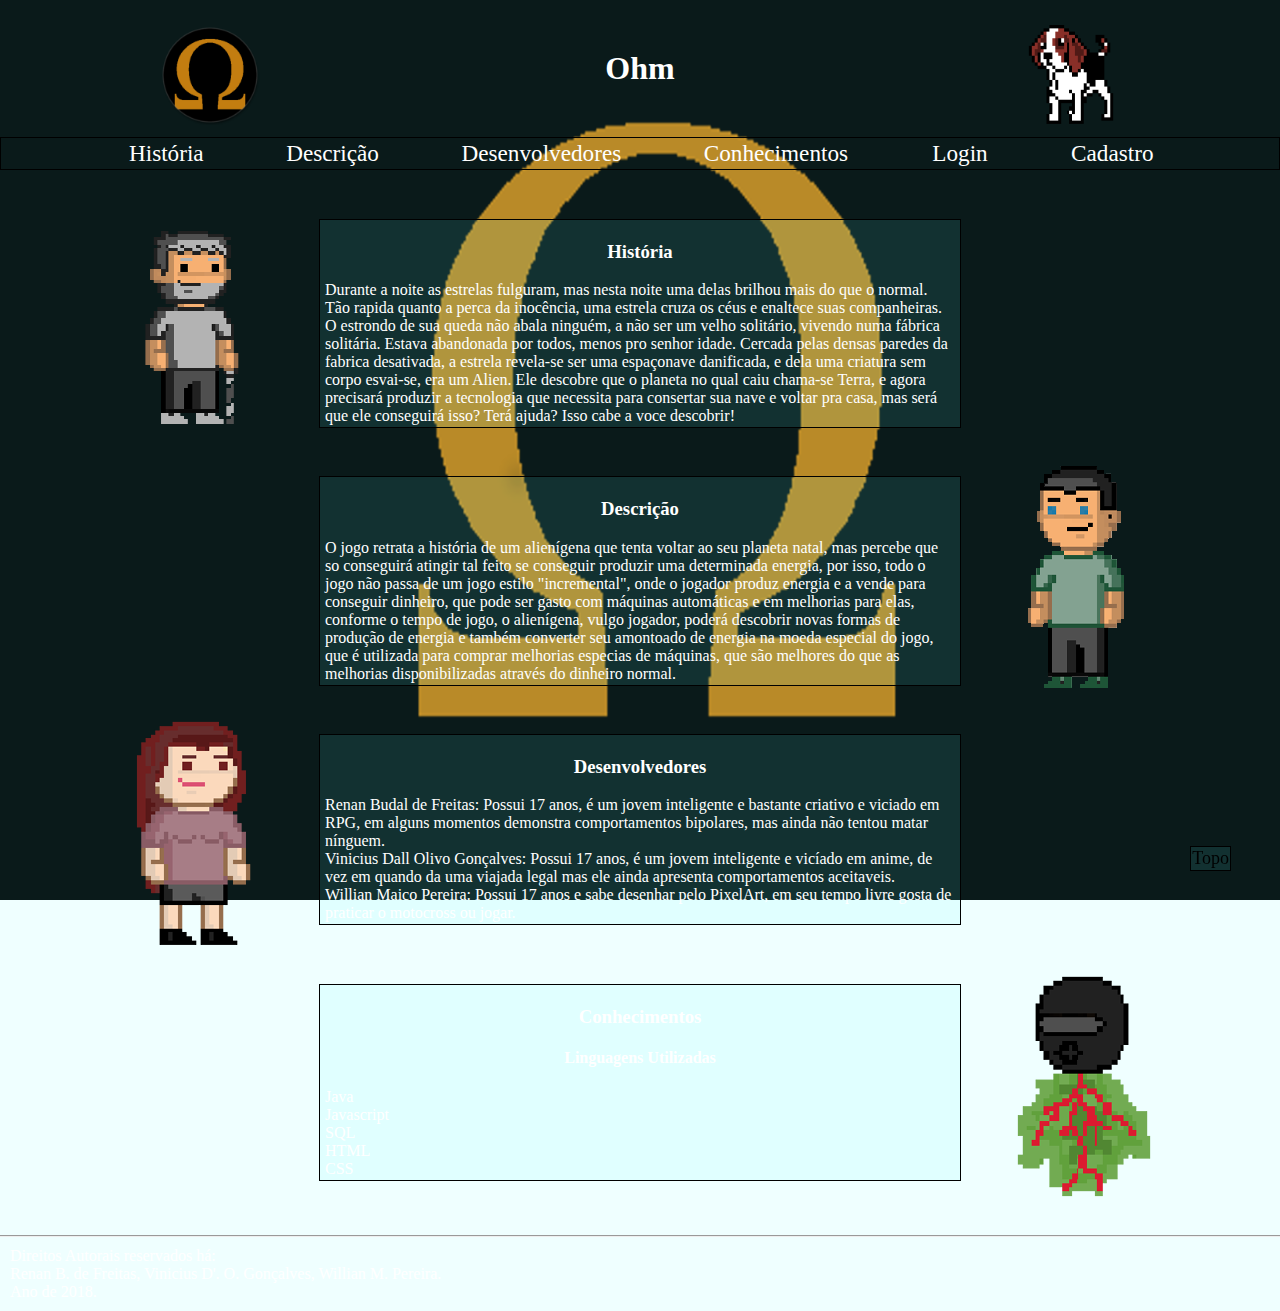
<file: index.html>
<!DOCTYPE html>
<html lang="pt-br">
<head>
    <meta charset="utf-8">
    <meta name="author" content="Renan B. de Freitas,Vinicus D. O. Gonçalves, Willian M. Pereira">
	<meta name="description" content="">
    <meta name="keywords" content="">
    <title>Ohm: Site do Jogo</title>
    <link rel="shortcut icon" href="css/imagens/logo2.ico">
    <link rel="stylesheet" type="text/css" href="css/css.css">
    <script src="https://code.jquery.com/jquery-3.3.1.min.js"></script>
    <!-- <script src="js/jquery-3.3.1.js"></script> -->
    <script src="js/jquery-ui.js"></script>
    <link rel="stylesheet" type="text/css" href="css/jquery-ui.css">		
    <script src="js/js.js"></script>

</head>
<body id="topo">
    <div class="corpo">
    <div class="logo">
            <img src="css/imagens/logo2.ico" class="imgem1 img" alt=""> 
            <h1>Ohm</h1>
            <img src="css/imagens/kitty.png" class="imgem2 img" alt="Kitty" title="Kitty">
    </div>
    <div class="nav_bar">
        <a href="#historia" class="menu_a"><div class="menu">História</div></a>
        <a href="#descricao" class="menu_a"><div class="menu">Descrição</div></a>
        <a href="#desenvolvedores" class="menu_a"><div class="menu">Desenvolvedores</div></a>
        <a href="#conhecimentos" class="menu_a"><div class="menu">Conhecimentos</div></a>
        <div class="menu login menu_a">
            <div class="menu"><p onclick="Mudarestado('loginD')">Login</p>
                <div class="login_form" id="loginD">
                    <fieldset id="login" class="visi login">
                      <form>
                          <div class="inputL">
                              <label>Login</label>
                              <input type="text" name="txtlogin" id="loginL">
                          </div>
                          <div class="inputL">
                              <label>Senha</label>
                              <input type="password" name="pwdsenha" id="senhaL">
                          </div>
                          <div class="esqueci">
                              <a onclick="esqueci()" class="link">Esqueci minha Senha?</a>
                          </div>
                          <div class="button">
                              <input type="button" value="Login" onclick="validarLogin()">
                              <input type="reset" value="Limpar">
                          </div>
                        </form>
                    </fieldset>
                </div>
            </div>
        </div>
        <div id="cadas" class="menu cadas menu_a">
            <div class="menu"><p onclick="Mudarestado('cadastroD')">Cadastro</p>
                <div class="cadastro" id="cadastroD">
                    <fieldset class="visi">
                      <form id="cadastro">
                            <div class="input">
                                <label>Nome:</label>
                                <input type="text" name="txtnome" id="nome">
                            </div>
                            <div class="input">
                                <label>Login:</label>
                                <input type="text" name="txtlogin" id="loginC">
                            </div>
                            <div class="input">
                                <label>E-mail:</label>
                                <input type="text" name="txtemail" id="email">
                            </div>
                            <div class="input">
                                <label>Nascimento:</label>
                                <input type="text" name="txtnascimento" id="nascimento">
                                </div>
                            <div class="input">
                                <label>Senha:</label>
                                <input type="password" name="pwdsenha" id="senhaC">
                            </div>
                            <div class="input">
                                <label>Confirmar Senha:</label>
                                <input type="password" name="pwdconfirSenha" id="conSe">
                            </div>
                            <div class="button">
                                <input type="button" value="Cadastrar" onclick="validarCadastro()">
                                <input type="reset" value="Limpar">
                            </div>
                        </form>
                    </fieldset>
                </div>
            </div>
        </div>
    </div>
    <div class="padrao">
        <img src="css/imagens/Josh.png" class="img1 img" alt="Josh" title="Josh">
        <div class="div" id="historia">
            <h3>História</h3>
            <p>Durante a noite as estrelas fulguram, mas nesta noite uma delas brilhou mais do que o normal. Tão rapida quanto a perca da inocência, uma estrela cruza os céus e enaltece suas companheiras. O estrondo de sua queda não abala ninguém, a não ser um velho solitário, vivendo numa fábrica solitária. Estava abandonada por todos, menos pro senhor idade. Cercada pelas densas paredes da fabrica desativada, a estrela revela-se ser uma espaçonave danificada, e dela uma criatura sem corpo esvai-se, era um Alien. Ele descobre que o planeta no qual caiu chama-se Terra, e agora precisará produzir a tecnologia que necessita para consertar sua nave e voltar pra casa, mas será que ele conseguirá isso? Terá ajuda? Isso cabe a voce descobrir!</p>
        </div>
        <span class="limpaFloat"></span>
        <img src="css/imagens/personagem5_i.png" class="img2 img" alt="Uma das versões do personagem principal" title="Uma das versões do personagem principal">
        <div class="div" id="descricao">
            <h3>Descrição</h3>
            <p>O jogo retrata a história de um alienígena que tenta voltar ao seu planeta natal, mas percebe que so conseguirá atingir tal feito se conseguir produzir uma determinada energia, por isso, todo o jogo não passa de um jogo estilo "incremental", onde o jogador produz energia e a vende para conseguir dinheiro, que pode ser gasto com máquinas automáticas e em melhorias para elas, conforme o tempo de jogo, o alienígena, vulgo jogador, poderá descobrir novas formas de produção de energia e também converter seu amontoado de energia na moeda especial do jogo, que é utilizada para comprar melhorias especias de máquinas, que são melhores do que as melhorias disponibilizadas através do dinheiro normal.</p>
        </div>
        <span class="limpaFloat"></span>
        <img src="css/imagens/Alicia.png" class="img1 img" alt="Alicia" title="Alicia">
        <div class="div" id="desenvolvedores">
            <h3>Desenvolvedores</h3>
            <p>
				Renan Budal de Freitas: Possui 17 anos, é um jovem inteligente e bastante criativo e viciado em RPG, em alguns momentos demonstra comportamentos bipolares, mas ainda não tentou matar nínguem.<br>
				Vinicius Dall Olivo Gonçalves: Possui 17 anos, é um jovem inteligente e vicíado em anime, de vez em quando da uma viajada legal mas ele ainda apresenta comportamentos aceitaveis.<br>
				Willian Maico Pereira: Possui 17 anos e sabe desenhar pelo PixelArt, em seu tempo livre gosta de praticar o motocross ou jogar.
			</p>
        </div>
        <span class="limpaFloat"></span>
        <img src="css/imagens/personagem_p_invertido.png" class="img2 img" alt="Personagem Principal" title="Personagem Principal">
        <div class="div" id="conhecimentos">
            <h3>Conhecimentos</h3>
            <h4>Linguagens Utilizadas</h4>
			<p>Java <br> Javascript <br> SQL <br> HTML <br> CSS</p>
        </div>
        <span class="limpaFloat"></span>
        <div class="topo">
            <a href="#topo">Topo</a>
        </div>
    </div>
    <div class="esqueci_senha" id="esqueci_senha">
        <p>Adicione se E-mail para receber via E-mail seu login e sua nova senha.</p>
        <label>E-mail:</label>
        <input  type="text" name="txtemail_esq" id="email_esq" maxlength="50">
        <button type="button" name="btnenviar" onclick="esqueciSenha()">Enviar</button>
    </div>
    <div id="msg"></div>
    </div>
    <hr class="footer_hr">
    <footer>
        Direitos Autorais reservados há: <br> Renan B. de Freitas, Vinicius D'. O. Gonçalves, Willian M. Pereira. <br> Ano de 2018.
    </footer>
</body>
</html>
</file>
<file: css/css.css>
/*
<------------Data de criação: 29/05/2018

<------------Data de Atualização: 25/06/2018

<------------Início do CSS do geral
*/

body{
    background-attachment: fixed;
    background-size: 100% 100%;
    background-image: url("imagens/logo.png");
    margin: 0;
    padding: 0;
    color: #ffffff;
}

.corpo{
    background-color: rgba(100, 255, 255, 0.1);
}

.logo{
    width: 100%;
    display: flex;
    text-align: center;
}

.logo h1{
    text-align: center;    
    margin: 50px 0px;
    width: 62.5%;
}

.logo .imgem1{
    margin: 25px 0 0px 12.5%; 
}
.logo .imgem2{
    margin: 25px 12.5% 0px 0px; 
}

p{
    margin: 0;
}

.img{
    width: 100px;
    height: 100px;
}

.menu{
    display: inline-block;
    margin: 0px 3%;
    background-color: transparent;
    cursor: pointer;
}

.menu_a{
    text-decoration: none;
    color: #ffffff;
}

.menu_a:hover{
    transition: 2s;
    color: rgba(184, 8, 8, 0.91);
}


.menu div{
    background-color: transparent;
}


.nav_bar{
    padding: 3px 0px; 
    box-shadow: inset 0 0 0 1px #000000;
    text-align: center;
    font-size: 145%;
    min-height: 27px;
}

.padrao{
    padding: 25px 0px;
    min-height: 374px;
}

.div{
    box-shadow: 0px 0px 0px 1px #000000;
    margin: 25px 25% 25px;
    padding: 2px 5px 2px;
    width: auto;
    background-color: rgba(100, 255, 255, 0.1);
}
.padrao h3, .padrao h2{
    text-align: center;
}

.padrao .img2{
    float: right;
    margin-right: 70px;
}

.padrao .img1{
    float: left;
    margin-left: 70px;
}

.padrao .img1, .padrao .img2{
    height: 250px;
    width: 250px;
}



h4{
    text-align: center;
}


.limpaFloat{
    clear: both;
    display: block;
}

.topo{
    position: fixed;
    padding: 1px;
    right: 50px;
    bottom: 30px;
    background: rgba(100, 255, 255, 0.1);
    font-size: 18px;
    box-shadow:  0px 0px 0px 1px #000;
}

.topo a{
    text-decoration: none;
    color: #000000;
}

#msg , .esqueci_senha{
    display: none;
}

footer{
    padding: 10px;
    background-color: rgba(100, 255, 255, 0.1);
}

.footer_hr{
    margin: 0%;
    width: 100%;
    border-width: 1px 0px;
}

/*
<------------Fim do CSS do geral
*/
/* 
<------------Início do CSS do dados pessoais adm
*/
.dados_pessoais table{
    font-size: 110%;
    margin: auto;
}
 
.dados_pessoais td{
    padding: 0 10px;
}


.div.dados_pessoais{
    margin-left: 35%;
    margin-right: 35%;
}

.dadosPBtn{
    cursor: pointer;
}

/* 
<------------ Fim do CSS do dados pessoais adm
*/

/*
<------------- Início CSS do cadastroAdm
*/
.cadastro_adm{
    margin-right: 35.5%;
    margin-left: 35.5%;
    background-color: rgba(100, 255, 255, 0.1);
}
  
.cadastrar_btt{
    margin-right: 53px;
}

#permissaoAdm{
    display: none;
}
  /*
<------------- Fim CSS do cadastroAdm 
*/

/* 
<------------- Início CSS do alterar dados
*/
.alterarDados_adm{
    margin-right: 35.5%;
    margin-left: 35.5%;
    background-color: rgba(100, 255, 255, 0.1);
}

/* 
<------------- Fim CSS do alterar dados
*/

/*
<------------- Início CSS do alterar_dados_adm e do cadastroAdm 
*/
h1{
    text-align: center;
}

fieldset .input input{
    margin-left: 130px;
    width: 200px;
}

.adm_btt{
    margin-top: 15px;
}

.adm_btt input{
    cursor: pointer;
}

/*
<------------- Fim CSS do alterar_dados_adm e do cadastroAdm 
*/
/*
<------------ Início do CSS do indexAdministrador
*/
.padrao .buttonAdm{
    text-align: center;
    padding: 10px 0px;
}
.padrao .buttonAdm input{
    margin: 0px 75px;
    cursor: pointer;
}

.index_adm table{
    margin: auto;
}
.index_adm #pesquisa{
    text-align: center;
}

.index_adm #pesquisa .buscar{
    cursor: pointer;
}

#visualizarBusca table{
    margin-top: 10px;
    margin-bottom: 5px;
}

/*
<------------ Fim do CSS do  indexAdministrador
*/

/* 
<------------ Início do CSS do rank adm
*/


#visualizar,#denunciar{
    display: none;
}

.tabela table td, .tabela table th{
    border-width: 1px;
    border-style: solid;
    border-color: #000000;
    padding: 2px 5px;
}

.visualizar{
    cursor: pointer;
}

.visualizar:hover{
    transition: 2s;
    color: rgba(184, 8, 8, 0.91);
}

/*
<------------ Fim do CSS do rank adm
*/

/* 
<------------ Início do CSS do alterar dados do jogador
*/

.joga .menu{
    margin: 0 1%;
}

.alterarDados_jogador{
    margin-right: 35.5%;
    margin-left: 35.5%;
    background-color: rgba(100, 255, 255, 0.1);
}

.joga_btt{
    margin-top: 15px;
}

.joga_btt input{
    cursor: pointer;
}

.alterar_btt{
    margin-right: 71px;
}

  
/* 
<------------ Fim do CSS voltado ao alterar dados do jogador
*/

/* 
<------------Início do CSS voltado ao rank jog
*/
.btn_cr{
    float: right;
    margin-right: 20px;
    margin-bottom: 20px;
    cursor: pointer;
}

.tabela table{
    margin:auto;
    border-width: 1px;
    border-style: solid;
    border-color: #000000;
}

.imgs_tabela{
    text-align: center;
    margin-top: 10px;
}

.img_tabela{
    margin: 2px;
	height: 22px;
    width: 25px;
    cursor: pointer;
}
.denuncia{
    cursor: pointer;
    margin-right: 10px;
}
.denuncia:hover{
    transition: 2s;
    color: rgba(184, 8, 8, 0.91);
}

/*
<------------Fim do CSS voltado ao rank jog
*/

/* 
<------------ Início do CSS do dados pessoias do  jogador
*/

.linkButton{
    -webkit-appearance: button;
    color: #000000;
    text-decoration: none;
    padding: 1px 6px;
    /* 
    margin-left: 10px;
    */
    font: 400 13.3333px Arial;
    border-style: outset;
    border-width: 2px;
}

.div.dados_pessoais {
    margin-left: 35%;
    margin-right: 35%;
}

/* 
<------------ Fim do CSS do dados pessoias do  jogador
*/

/* 
<------------ Início do CSS do jogo
*/
.padrao #jogo{
    text-align: center;
    margin: 20px 50px;
    height: 580px;
}
/* 
<------------ Fim do CSS do jogo
*/


/* 
<-------------- Início  do css do index do visitante
*/
.cadas p, .login p{
    margin: 0px;
}

.cadastro{
    position: absolute;
    right: 50px;
    color: #000000;
    display: none;
}
.login_form{
    display: none;
    color: #000000;
    position: absolute;
    right: 150px;
}

.link{
    color: rgb(15, 56, 56);
    text-decoration: underline;
    cursor: pointer;
}

fieldset.visi{
    background-color: #ffffff;
    cursor: default;
}

.visi .input input{
    margin-left: 190px;
}

fieldset .inputL input{
	margin-left: 110px;
}

fieldset label{
	position: absolute;
	margin-top: 4px;
}

fieldset .button, fieldset .esqueci{
    margin: 0px auto;
    text-align: left;
}

fieldset div{
    margin-bottom: 5px;
    cursor: default;
}
</file>
